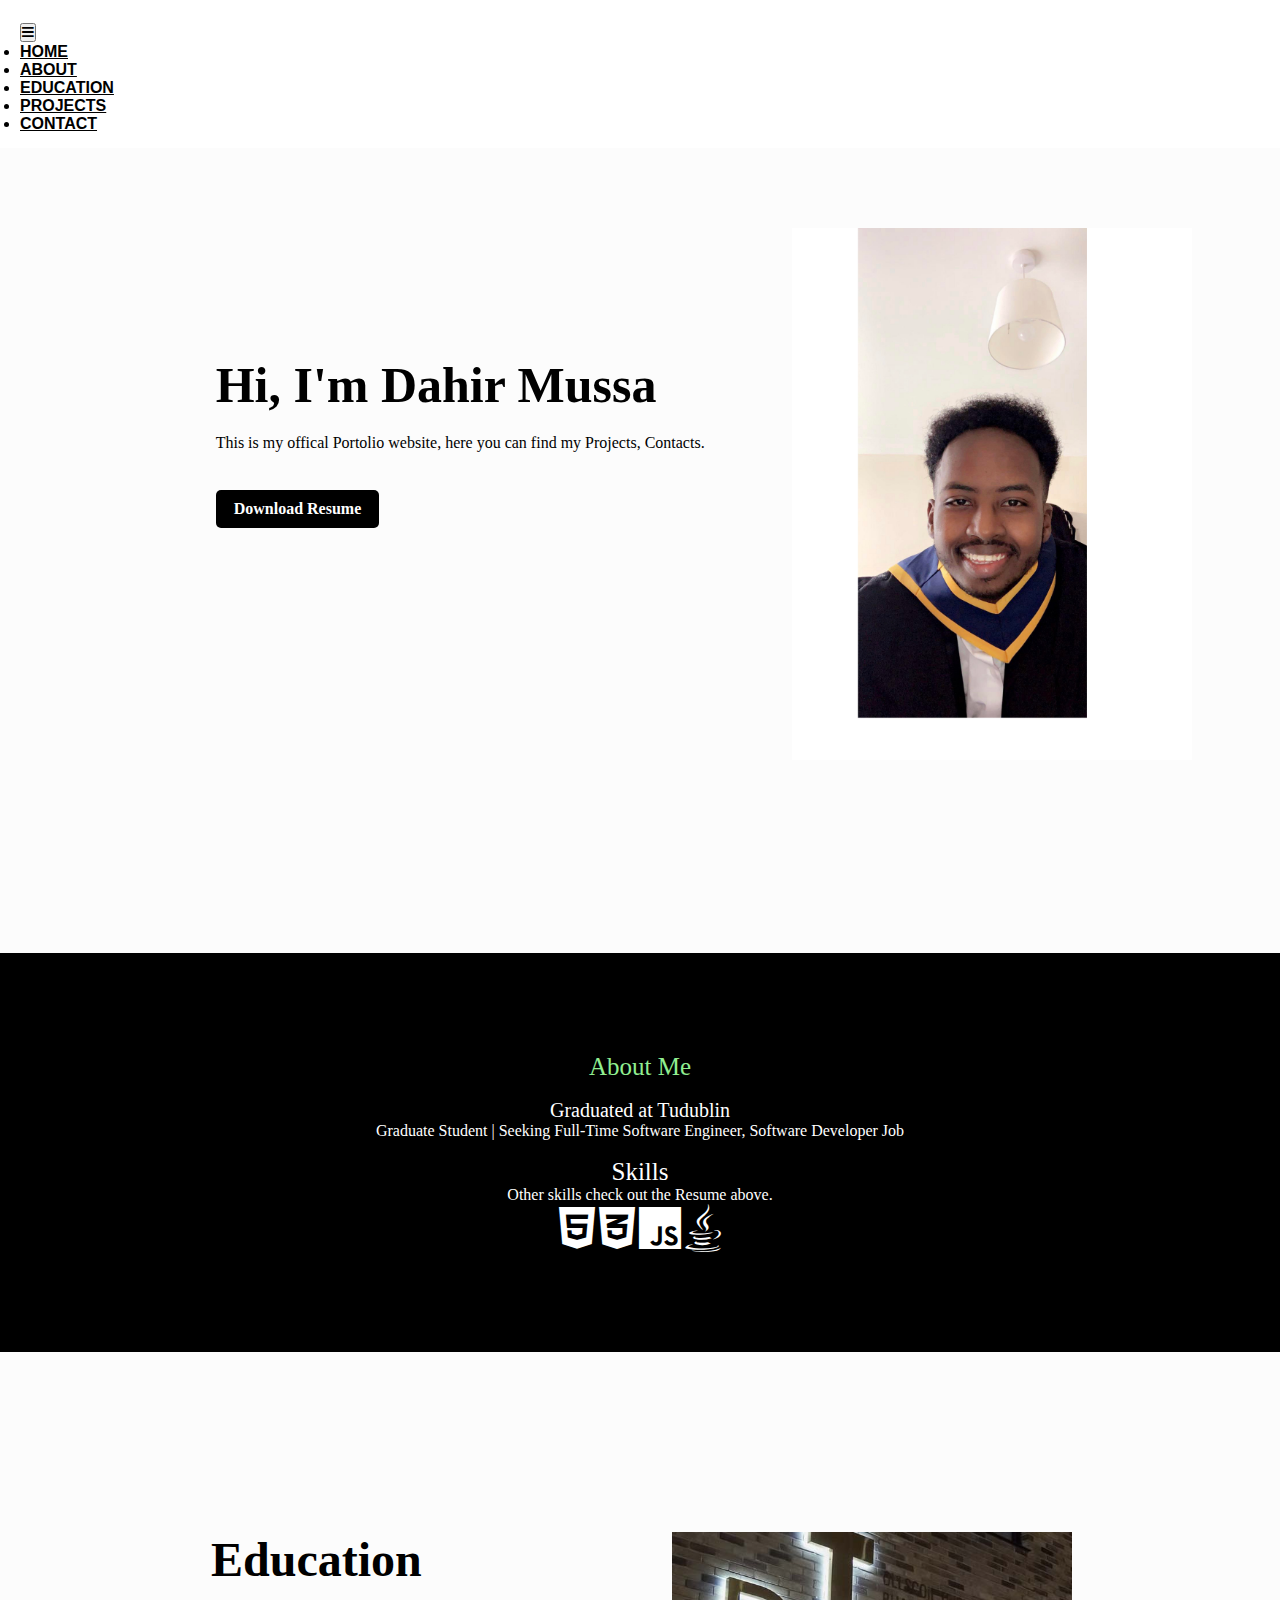
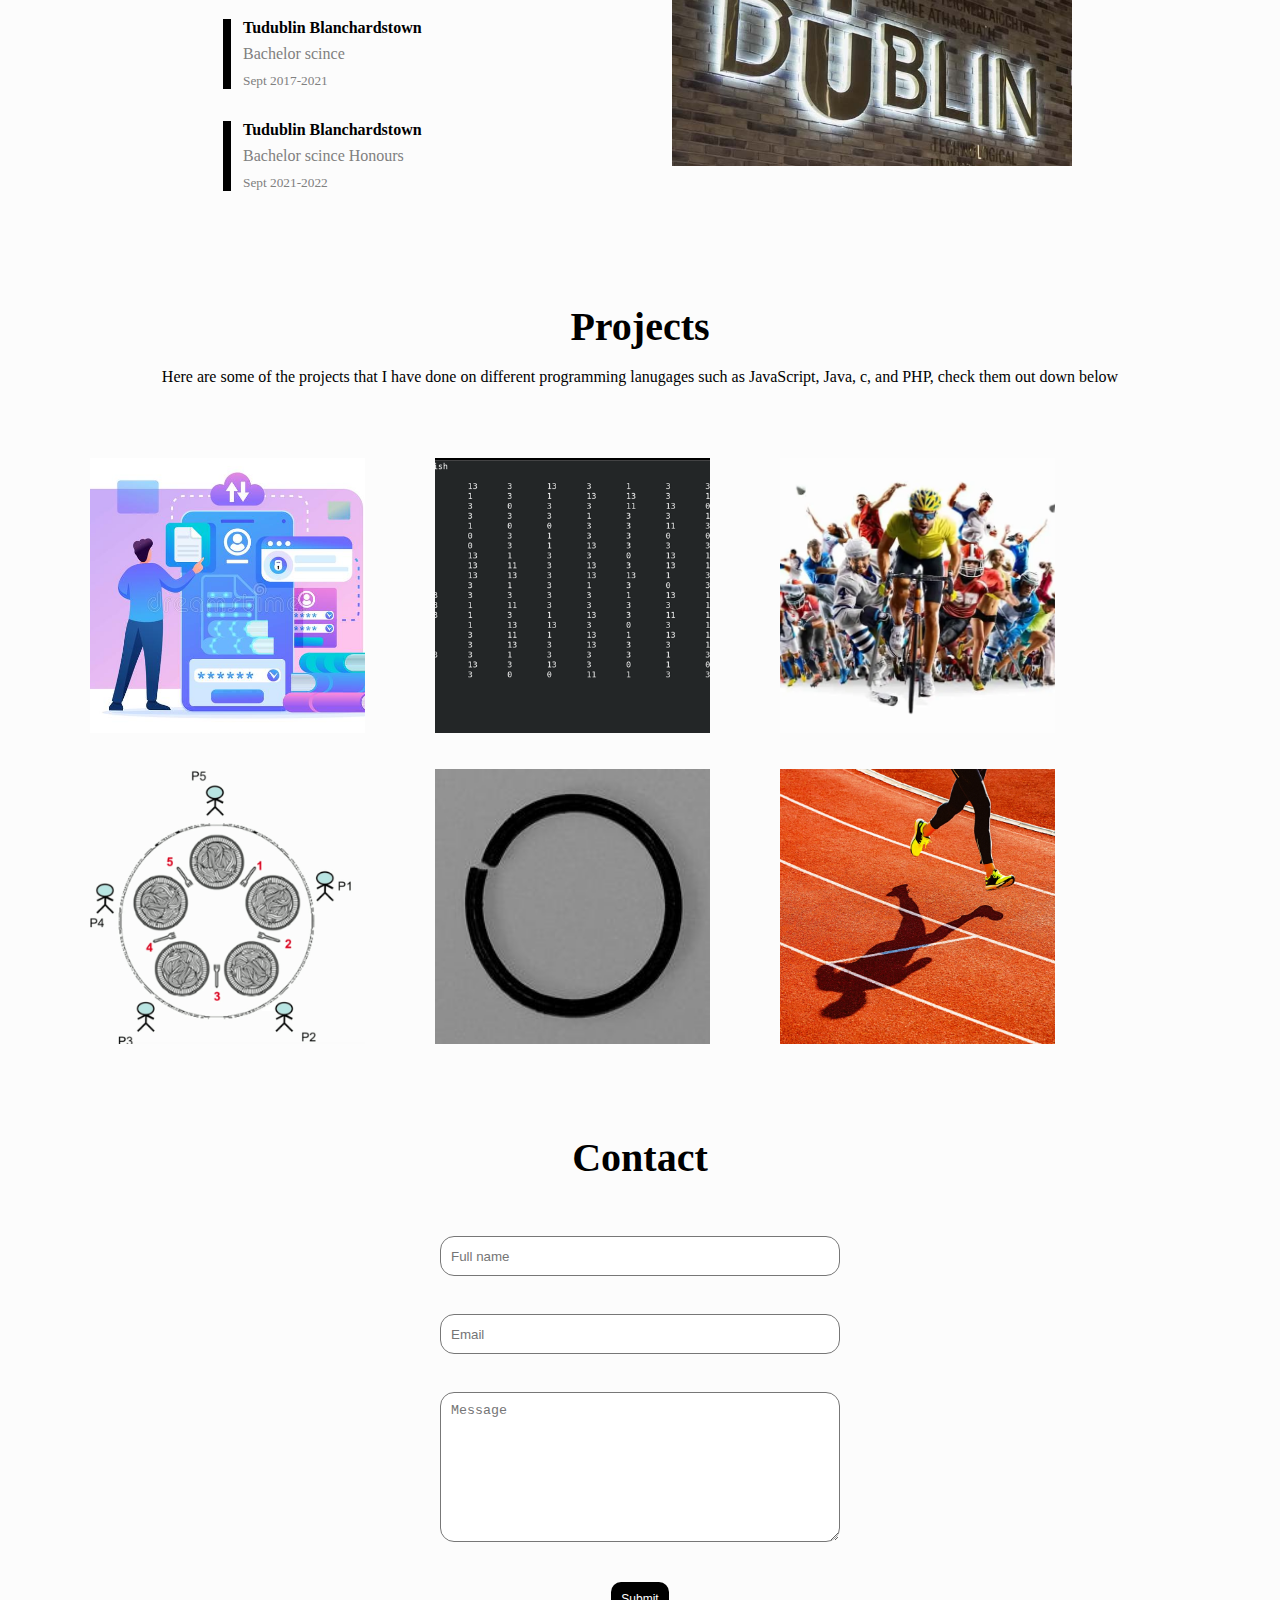
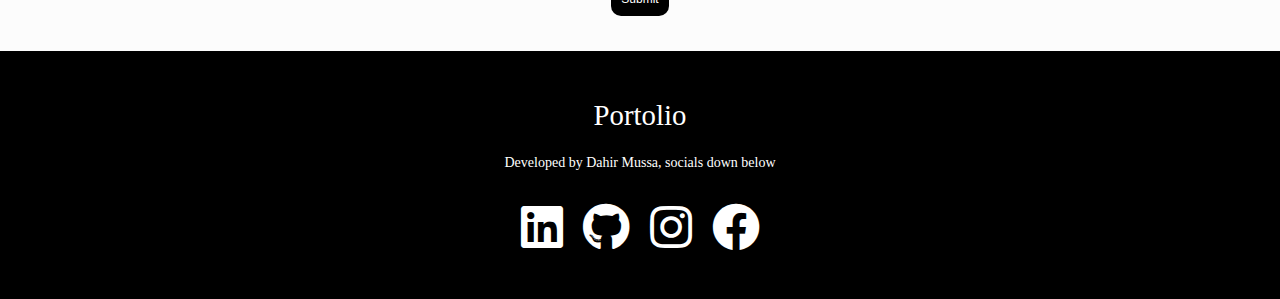
<file: index.html>
<!DOCTYPE html>
<html>
    <head>
          <title id="home">Home</title>
          <meta name="viewport" content="width=device-width, initial-scale=1">
          <link href="./css/Style.css" rel="stylesheet" type="text/css"/> 
          <link rel="stylesheet" href="https://cdnjs.cloudflare.com/ajax/libs/font-awesome/4.7.0/css/font-awesome.min.css">
          <link rel="stylesheet" href="https://cdnjs.cloudflare.com/ajax/libs/font-awesome/5.15.3/css/all.min.css"> 
          <link href="https://cdn.jsdelivr.net/npm/bootstrap@5.1.3/dist/css/bootstrap.min.css" rel="stylesheet" integrity="sha384-1BmE4kWBq78iYhFldvKuhfTAU6auU8tT94WrHftjDbrCEXSU1oBoqyl2QvZ6jIW3" crossorigin="anonymous">
          <link rel="shortcut icon" href="./images/favicon-portfolio.png" type="image/x-icon">
          <script src="https://code.jquery.com/jquery-3.4.1.slim.min.js" integrity="sha384-J6qa4849blE2+poT4WnyKhv5vZF5SrPo0iEjwBvKU7imGFAV0wwj1yYfoRSJoZ+n" crossorigin="anonymous"></script>
          <script src="https://stackpath.bootstrapcdn.com/bootstrap/4.4.1/js/bootstrap.min.js" integrity="sha384-wfSDF2E50Y2D1uUdj0O3uMBJnjuUD4Ih7YwaYd1iqfktj0Uod8GCExl3Og8ifwB6" crossorigin="anonymous"></script>

          <script src="./js/Navbar.js"></script>
    </head>
    <body>
    
    
    <div class="top-rigth">

    <nav id="navbar" class="black navbar navbar-expand-lg fixed-top">
 
        <a id="logo" class="navbar-brand" href="portfolio.html"></a>

        <!-- Button collapsable -->
        <button class="navbar-toggler" id="nav-btn" type="button" data-toggle="collapse" data-target="#collapsibleNavbar">
            <span class="navbar-btn"><i class="fa fa-bars" aria-hidden="true"></i></span>
        </button>
        <!-- Links -->
        <div class="collapse navbar-collapse justify-content-end" id="collapsibleNavbar">
            <ul id="nav-ul" class="navbar-nav">
                <li class="nav-item navigation-list">
                    <a class="nav-link nav-custom-link" href="#">Home</a>
                </li>
                <li class="nav-item navigation-list">
                    <a class="nav-link nav-custom-link" href="#about_me">About</a>
                </li>
                <li class="nav-item navigation-list">
                    <a class="nav-link nav-custom-link" href="#educations">Education</a>
                </li>
                <li class="nav-item navigation-list">
                    <a class="nav-link nav-custom-link" href="#Projects">Projects</a>
                </li>
                <li class="nav-item navigation-list">
                    <a class="nav-link nav-custom-link" href="#Contacts">Contact</a>
                </li>
            </ul>
        </div>
    </nav>
    </div>
        <!--Introduction section-->
    
        <div class="introduction center" id="introductions">
           
            <div class="words">
                <h1> Hi, I'm Dahir <span>Mussa</span></h1>
   
               
                <p> This is my offical Portolio website, here you can find my Projects, Contacts.</p>     
                <a href="./Resume/Cv.docx" id="cv" download="./Resume/Cv.docx">Download Resume</a>
            </div>
              
             
          
   
          <div class="right_imgs">
   
           <img src="./images/pic.png" alt="no image found!">
   
       </div>
       </div>
       

        <!--end of introduction section-->

 <!--About section-->
        <div class="about" id="about_me">

            <div class="aboutme">
                <p class="heading_about">About Me</p>
                <br>
                <p id="p1" >Graduated at Tudublin</p>
                <p id="p2">Graduate Student | Seeking Full-Time Software Engineer, Software Developer Job</p>
        
                <br>
                <div class="Skills_list">
                    <p class="p1">Skills
                    
                    </p>
                    <p class="ps">Other skills check out the Resume above.</p>
                    <div class="boxs">
                        <i class="fab fa-html5 fa-3x"></i></a></li>
                        <i class="fab fa-css3-alt fa-3x"></i></a></li>
                        <i class="fab fa-js fa-3x"></i></a></li>
                        <i class="fab fa-java fa-3x"></i></a></li>
                    </div>
                </div>
                    
            
            </div>
           
        </div>
        
    <!--end of about-->

      <!--Education section--->
      
      <div class="education center" id="educations">
         <div class="left_box">
            <h3 class="heading"> Education </h3>

            <div class="info">
            <h4> Tudublin Blanchardstown </h4>
            <p>Bachelor scince </p>
            <small>Sept 2017-2021</small>
            </div>
        
          <div class="info">
          <h4> Tudublin Blanchardstown</h4>
          <p> Bachelor scince Honours</p>
          <small> Sept 2021-2022</small>
          </div>
       </div>

       <div class="right_box">

        <img src="./images/TUDS.jpg" alt="no image found!">

    </div>
    </div>
    
  <!--end of education section-->
    
     
    <div class="projects" id="Projects">
        <h5 class="headings">Projects</h5>
        <br>
        <p class="p">Here are some of the projects that I have done on different programming lanugages such as JavaScript, Java, c, and PHP, check them out down below</p>
        <br>
    </div>
        <!--Project
        <div class="row">
            <div class="column">
              <img src="Student-Management-System.jpg" alt="Snow" style="width:100%">
              <div class="overlay">
                <div class="text">Student Management
                    <br>
                    <br>
                    The student management system, known as the student information system for educational institutions.
                    <br> 
                    <a href="https://github.com/dahirmussa" class="links">Project</a>
                </div>
            </div>
            </div>

            <div class="column">
                <img src="Student-Management-System.jpg" alt="Snow" style="width:100%">
                <div class="overlay">
                  <div class="text">Student Management
                      <br>
                      <br>
                      The student management system, known as the student information system for educational institutions.
                      <br> 
                      <a href="https://github.com/dahirmussa" class="links">Project</a>
                  </div>
              </div>
              </div>
            </div>

            <div class="row">
                <div class="column">
                  <img src="TUDS.jpg" alt="Snow" style="width:100%">
                  <div class="overlay">
                    <div class="text">Student Management
                        <br>
                        <br>
                        The student management system, known as the student information system for educational institutions.
                        <br> 
                        <a href="https://github.com/dahirmussa" class="links">Project</a>
                    </div>
                </div>
                </div>
    
                <div class="column">
                    <img src="TUDS.jpg" alt="Snow" style="width:100%">
                    <div class="overlay">
                      <div class="text">Student Management
                          <br>
                          <br>
                          The student management system, known as the student information system for educational institutions.
                          <br> 
                          <a href="https://github.com/dahirmussa" class="links">Project</a>
                      </div>
                  </div>
                  </div>
                </div>
          </div>
          --->
        

    <br>
    <br>
    <br>
    <!--Projects here-->
    <div class="container">
        <div class="box">
          <div class="imgBx">
               <img src="./images/mangment.png" >
          </div>
          <div class="content">
            <a class="alinks" target="_blank" href="https://github.com/dahirmussa/Student-Management-System"></a>
              <h2 class="header2">Student Management system</h2>
              <p>.</p>
          </div>
    </div>


    <div class="box">
        <div class="imgBx">
             <img src="./images/cells.png">
        </div>
        <div class="content">
            <a class="alinks" target="_blank" href="https://github.com/dahirmussa/Cellular-automata"></a>
            <h2 class="header2">Cellular automata</h2>
            <p></p>
        </div>
  </div>


  <div class="box">
    <div class="imgBx">
         <img src="./images/fitness.png">
    </div>
    <div class="content">
        <a class="alinks" target="_blank" href="https://github.com/dahirmussa/Fitness-app"></a>
        <h2 class="header2">Fitness website</h2>
        <p></p>
    </div>
</div>



</div>

<br>
<br>
    

<div class="container">
    <div class="box">
      <div class="imgBx">
           <img src="./images/p .png">
      </div>
      <div class="content">
        <a class="alinks" target="_blank" href="https://github.com/dahirmussa/The-Dining-Philosophers-Problem"></a>
          <h2 class="header2">The Dining Philosophers Problem</h2>
          <p></p>
      </div>
</div>


<div class="box">
    <div class="imgBx">
         <img src="./images/Oring.jpg">
    </div>
    <div class="content">  
        <a class="alinks" target="_blank" href="https://github.com/dahirmussa/ORings"></a>
        <h2 class="header2">O ring</h2>
        <p></p>
    </div>
</div>


<div class="box">
<div class="imgBx">
     <img src="./images/race.png">
</div>
<div class="content">
    <a class="alinks" target="_blank" href="https://github.com/dahirmussa/Race-System"></a>
    <h2 class="header2">Race-System</h2>
</div>
</div>



</div>

<br>
<br>
<br>
<br>
<br>

     <!-- Fix the Contact form  --->

     <div class="Contact" id="Contacts">
        <h6 class="headings"> Contact</h6>
        <form class="forms"">  <!-- add this to the form  action="https://formsubmit.co/dahirmussa95@email.com" method="POST--> 
          <!-- Honeypot  <input type="text" name="_honey" style="display: none;"> --> 

          <!-- Disable Captcha <input type="hidden" name="_next" value="https://dahirmussa.github.io/formsubmitdemo/success.html" > -->
         

          
           
            <input type="text" class="input_text" name="name"  placeholder="Full name">
          
            <br>
            <br>
            
            <input type="text"  class="input_text" name="email"  placeholder="Email">
         
            <br>
            <br>
            <textarea type="text"  class=" input_text input_message" name="message" placeholder="Message"></textarea>
            <br>
            <br>
          
            <button onclick="myalertr()" type="submit" class="btn1">Submit</button>
         
        </form>
    </div>


    <!-- Option 1: Bootstrap Bundle with Popper <script src="https://cdn.jsdelivr.net/npm/bootstrap@5.0.1/dist/js/bootstrap.bundle.min.js" integrity="sha384-gtEjrD/SeCtmISkJkNUaaKMoLD0//ElJ19smozuHV6z3Iehds+3Ulb9Bn9Plx0x4" crossorigin="anonymous"></script> --->

   
    

    <!-- Footer --->

    <footer>
        <div class="footer-content">
            <h3>Portolio</h3>
            <p> Developed by Dahir Mussa, socials down below </p>

        <ul class="socials">
            <li><a href="https://www.linkedin.com/in/dahir-mussa-917118215/"><i class="fab fa-linkedin-square fa-3x"></i></a></li>
            <li><a href="https://github.com/dahirmussa"><i class="fab fa-github fa-3x"></i></a></li>
            <li><a href="https://www.instagram.com/dahir_m7/"><i class="fab fa-instagram fa-3x"></i></a></li>
            <li><a href="https://www.facebook.com/dahirmussa.2"><i class="fab fa-facebook fa-3x"></i></a></li>
        </ul>
   </div> 
</footer>




     <script>
            function myalertr() {
              alert("Fixing the contact form, please contact me on my linkedin down below. Thanks!");
            }
   </script>

    </body>
</html>
</file>
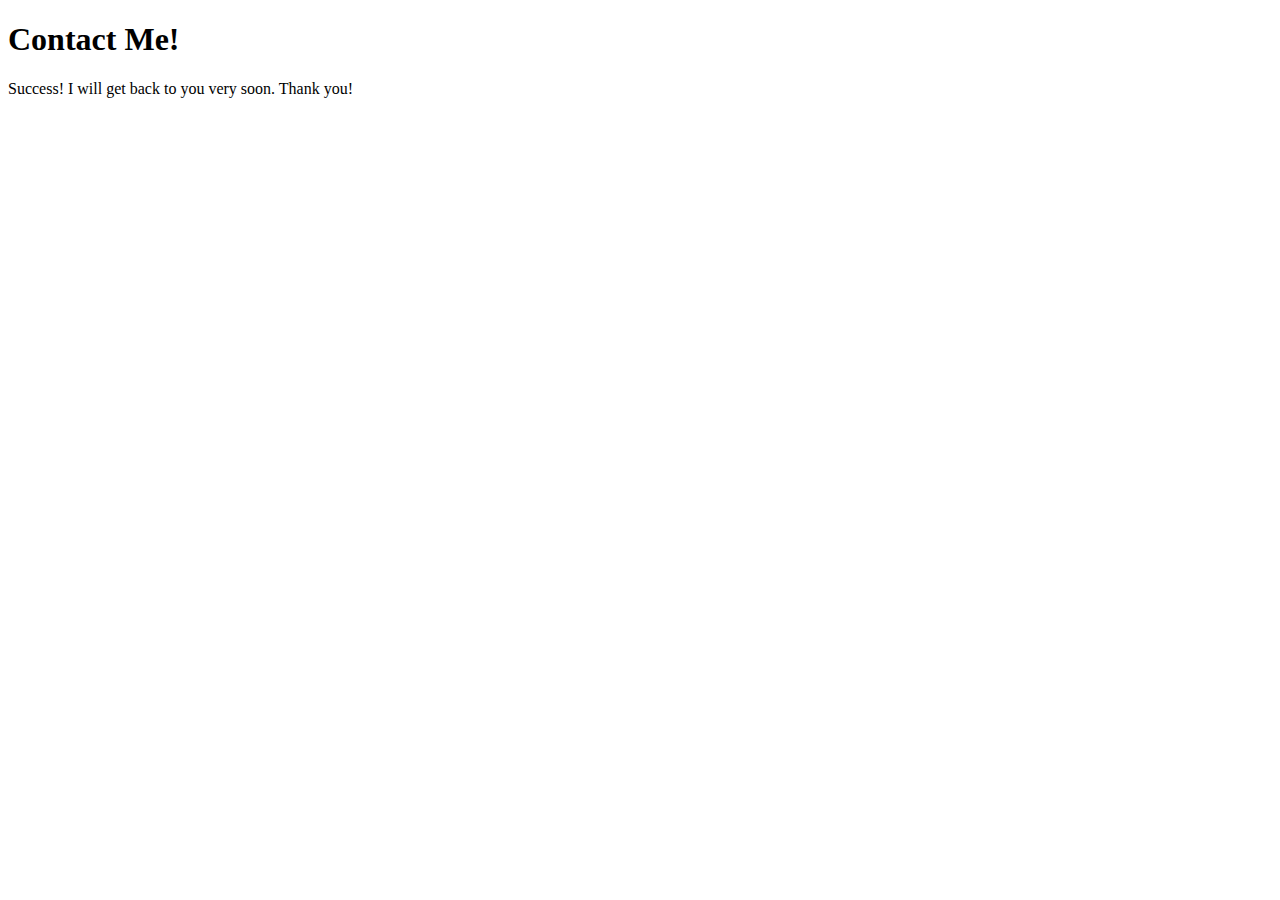
<file: success.html>
<!doctype html>
<html lang="en">
  <head>
    <!-- Required meta tags -->
    <meta charset="utf-8">
    <meta name="viewport" content="width=device-width, initial-scale=1">

    <!-- Bootstrap CSS -->
    <link href="https://cdn.jsdelivr.net/npm/bootstrap@5.0.1/dist/css/bootstrap.min.css" rel="stylesheet" integrity="sha384-+0n0xVW2eSR5OomGNYDnhzAbDsOXxcvSN1TPprVMTNDbiYZCxYbOOl7+AMvyTG2x" crossorigin="anonymous">

    <title>Contact!</title>
  </head>
  <body>

    <div class="container mt-5">
        <h1>Contact Me!</h1>
        <p>Success! I will get back to you very soon.
           Thank you!
        </p>
    </div>

    <!-- Optional JavaScript; choose one of the two! -->

    <!-- Option 1: Bootstrap Bundle with Popper -->
    <script src="https://cdn.jsdelivr.net/npm/bootstrap@5.0.1/dist/js/bootstrap.bundle.min.js" integrity="sha384-gtEjrD/SeCtmISkJkNUaaKMoLD0//ElJ19smozuHV6z3Iehds+3Ulb9Bn9Plx0x4" crossorigin="anonymous"></script>
  </body>
</html>
</file>
<file: css/Style.css>
#navbar {
    font-family: Roboto, sans-serif;
    background-size: cover;
    background-color: rgba(255, 255, 255, 0.8);
    padding: 15px 20px;
    transition: all 0.5s ease;
}

#logo {
    font-size: 24px;
    color: #000000;
    text-transform: uppercase;
    font-weight: bolder;
}

.sticky {
    background-color: rgba(0, 0, 0, 0.8) !important;
    padding: 8px 20px !important;
}

.nav-custom-link {
    font-weight: bold;
    color: #000000 !important;
    text-transform: uppercase;
}

.nav-custom-link:hover {
    color: #FFFFFF !important;
    background-color: #000000;
}

.color-white {
    color: #FFFFFF !important;
}

.nav-btn-icon {
    color: #FFFFFF;
}

@media (max-width: 426px) {
    #navbar {
        padding: 5px 10px;
    }
    #nav-logo {
        font-size: 20px;
    }
    .sticky {
        padding: 2px 10px !important;
    }
}




/* Introduction */

.words{
    margin-top: 10%;
    margin-left: 15%;
    margin-left: 10%;
}

.words h1{
    font-size: 50px;
    color: black;
    margin-bottom: 20px;
}

#cv{
    background-color: black;
    text-decoration: none;
    color: #fff;
    font-weight: bold;
    padding: 10px 18px;
    display: inline-block;
    margin: 30px 0;
    border-radius: 5px;
}

#cv a:hover{
    color: blue;
}








.introduction{
    width: 100%;
   /* background-color: #151618;*/
    padding: 5em 0; 
    display: flex;
    justify-content: space-evenly;
    flex-wrap: wrap;
   }
   
.introduction .lefts_box {
    width: 20%;
}
   
.introduction .lefts_box{
   margin: 2em 0;
   margin-left: 35px; /* this the moving the margain*/
}
   
.introduction .heading{
   font-size: 3em;
}
   
.heading{
   margin-left: 3px;
}
   
   
.introduction :is(h4, small, p){
   margin: 0.5em 0;
}
   
.lefts_box {
    position: relative;
}
      
   
.introduction :is(small, p){
       color: black;
}
   
   
.introduction .right_imgs{
       width: 400px;
}
   
.introduction .right_imgs img{
    width: 100%;
}
   


/* About */

.aboutme .heading_about{
   color: lightgreen;
   font-size: 25px;
}

.heading_about{
    color: white;
    font-family: serif;
    font-size: 20px;
}

.aboutme #p1{
    color: white;
    font-family: serif;
    font-size: 20px;
}

.aboutme #ps{
    color: white;
    font-family: serif;
    font-size: 20px;
}

.aboutme #p2{
    color: white;
    font-family: serif;
}

.aboutme{
    background-color: black;
    width: 100vw;
    padding: 100px;
    margin-bottom: 100px;
    margin-top: 109.5px;
    color: white;
    text-align: center;
}





/* skills */

.about .Skills_lists{
    width: 400px;
    justify-content: space-evenly;
    float: right;
    padding-bottom: 20px;
}

.p1{
    font-size: 25px;
}

.alist{
    font-size: 25%;
}



.container .alinks {
    position: absolute;
    left: 0;
    right: 0;
    top: 0;
    bottom: 0;
}


.container .imgBx .grid {
    display: inline-block;
    margin-bottom: 16px;
    position: relative;
}
/* Education */

.education{
 width: 100%;
/* background-color: #151618;*/
 padding: 5em 0; 
 display: flex;
 justify-content: space-evenly;
 flex-wrap: wrap;
}

.education .left_box {
 width: 20%;
}

.education .left_box .info {
margin: 2em 0;
margin-left: 35px; /* this the moving the margain*/
}

.education .heading{
font-size: 3em;
}

.heading{
margin-left: 3px;
}


.education :is(h4, small, p){
margin: 0.5em 0;
}

.left_box .info {
    position: relative;
}
   

.left_box .info::before {
  content: '';
  position: absolute;
  width: 8px;
  height: 100%;
  background: black;
  left: -20px;
}


.education :is(small, p){
    color: grey;
}


.education .right_box{
    width: 400px;
}

.education .right_box img{
    width: 100%;
}



/* image Pic of me*/

.images{
    width: 20%;
    height: 20%;
    position: absolute;
    bottom: 0;
    left: 70%;
    margin-left: 15%;
}

.images img{
    height: 330%;
    position: absolute;
    left: 15%; 
    bottom: 10%;
    transform: translateX(-50%);
    transition: bottom 1s, left 1s;
}

.images:hover .picture{
  left: 45%;
}


/*  Project */

.headings{
   font-size: 40px;
   text-align: center;
}

.p{
  text-align: center;
}




.container{
    position: relative;
    width: 1100px;
    display: flex;
    flex-wrap: wrap;
    margin-left: 20px;
}


.container .box{
    position: relative;
    width: 275px;
    height: 275px;
    overflow: hidden;
    transform: 0.5s;
    margin-left: 70px;
}

.container .box:hover{
    z-index: 1;
    transform: scale(1.25);
    box-shadow: 0 25px 40px rgba(0, 0, 0, 5);
}

.container .box .imgBx{
    position: absolute;
    top: 0;
    left: 0;
    width: 100%;
    height: 100%;
}


.container .box .imgBx::before{

    content: '';
    position: absolute;
    top: 0;
    left: 0;
    width: 100%;
    height: 100%;
    z-index: 1;
    background-color: rgba(0, 0, 0, 0.75);
  /*  background: linear-gradient(180deg,red,black); */
    mix-blend-mode: multiply;
    opacity: 0;
    transition: 0.5s;
}

.container .box:hover .imgBx::before{
    opacity: 1;
}
.container .box .imgBx img{
    position: absolute;
    top: 0;
    left:0; 
    width: 100%;
    height: 100%;
    object-fit: cover;
}

.container .box .content{
    position: absolute;
    top: 0;
    left: 0;
    width: 100%;
    height: 100%;
    z-index: 1;
    display: flex; 
    padding: 30px;
    align-items: flex-end;
}

.container .box .content .header2{
    color: #fff;
    transition: 0.5s;
    text-transform: uppercase;
    margin-bottom: 5px;
    font-size: 20px;
    transform: translateY(200px);
}

.container .box:hover .content .header2{
    transform: translateY(0);
    transition-delay: 0.6s;
}

.container .box .content p {
  color: #fff;
  transform: translateY(200px);
  transition: 00.5s;
  font-size: 14px;
}

.container .box:hover .content p{
    transform: translateY(0);
    transition-delay: 0.7s;
}




/* conntacts */

.forms{
    text-align: center;
    margin: 35px;
}


.input_text{
  width: 400px;
  height: 40px;
  margin-top: 20px;
  padding-left: 10px;
  padding-right: 10px;
  border: 1px solid #777;
  border-radius: 14px;
  outline: none;
}

.input_message{
    height: 150px;
    padding-top: 10px;
}

.btn1{
    border-radius: 10px;
    color: #fff;
    margin-top: 18px;
    padding: 10px;
    background-color:black;
    font-size: 12px;
    border: none;
    cursor: pointer;
}


/* footer */

*{
    margin: 0%;
    padding: 0%;
    box-sizing: border-box;
}

body{
    background-color: #fcfcfc;
}

footer{
    background-color: black;
    height: auto;
    width: 100vw;
    font-family:'Open Sans';
    padding-top: 40px;
    color: #fff;
}

.footer-content{
    display: flex;
    align-items: center;
    justify-content: center;
    flex-direction: column;
    text-align: center;
}

.footer-content h3{
  font-size: 1.8rem;
  font-weight: 400;
  text-transform: capitalize;
  line-height: 3rem;
}

.footer-content p {
    max-width: 500px;
    margin: 10px auto;
    line-height: 28px;
    font-size: 14px;
}

.socials{
    list-style: none;
    display: flex;
    align-items: center;
    justify-content: center;
    margin: 1rem 0 3rem 0;
}

.socials li {
    margin: 0 10px;
}

.socials a {
    text-decoration: none;
    color: #fff;

}

.socials a li{
    font-size: 1.1rem;
}

.socials a:hover i{
    color: aqua;
}
</file>
